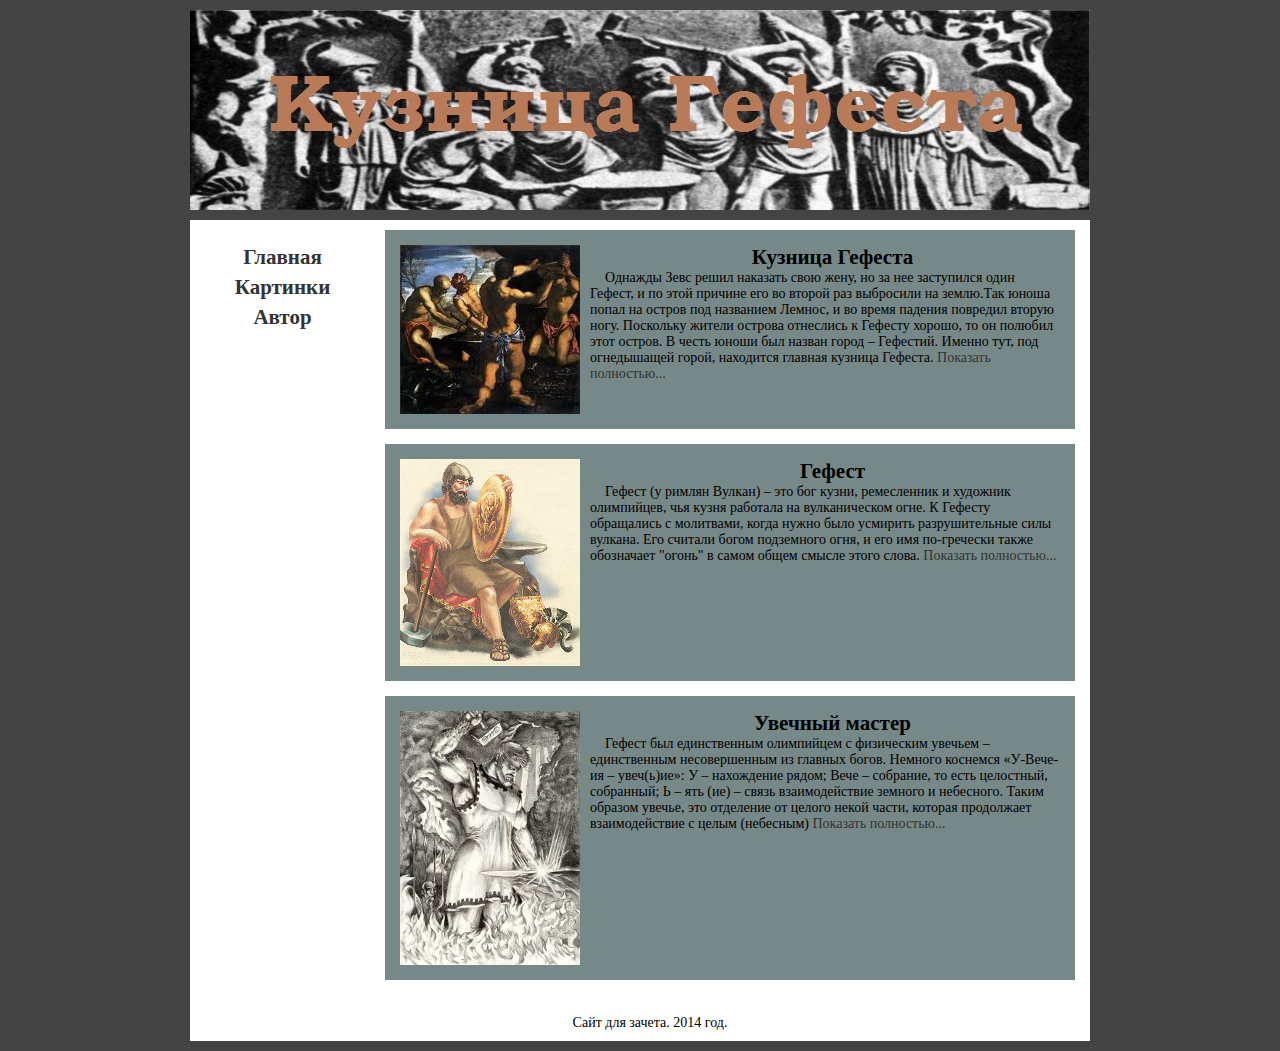
<file: index.html>
<!doctype html>

<html>

<head>

<title>
������� �������
</title>

<meta http-equiv="Content-Type" content="text/html; charset=windows-1251">
<link rel="stylesheet" type="text/css" href="css/style.css"/>
</head>

<body>

<div class="wrapper">
 <div class="header">
   <a href="index.html"><img src="img/header.jpg" alt="��������"></a>
 </div>
    <div class="content">
	    <div class="right">
        
		<div class="article">
		 <img src="img/images.jpg" alt="��������"> 
		 <div class="title"><H2>������� �������</H2></div>
		 <p>������� ���� ����� �������� ���� ����, �� �� ��� ���������� ���� ������,
		 � �� ���� ������� ��� �� ������ ��� ��������� �� �����.��� ����� ����� �� ������ ���
		 ��������� ������, � �� ����� ������� �������� ������ ����.
		 ��������� ������ ������� ��������� � ������� ������, �� �� ������� ���� ������.
		 � ����� ����� ��� ������ ����� � ��������.
		 ������ ���, ��� ����������� �����, ��������� ������� ������� �������.<a href="page1.html">  �������� ���������...</a></p>
		 <div style="clear:both;"></div>
		 </div>
		 
		 <div class="article">
		 <img src="img/gefest.jpg" alt="��������">
		 <div class="title"><H2>������</H2></div>
		 <p>������ (� ������ ������) � ��� ��� �����, ����������� � �������� ����������,
		 ��� ����� �������� �� ������������� ����.
		 � ������� ���������� � ���������, ����� ����� ���� �������� �������������� ���� �������.
		 ��� ������� ����� ���������� ����, � ��� ��� ��-�������� ����� ���������� "�����" � �����
		 ����� ������ ����� �����.<a href="page2.html">  �������� ���������...</a></p>
		 <div style="clear:both;"></div>
		 </div>
		 
		<div class="article">
		 <img src="img/gefest1.jpg" alt="��������">
		 <div class="title"><H2>������� ������</H2></div>
		 <p>������ ��� ������������ ���������� � ���������� ������� � ������������
		 ������������� �� ������� �����. ������� �������� ��-����-�� � ����(�)��: � � ���������� �����;
		 ���� � ��������, �� ���� ���������, ���������; � � ��� (��) � ����� �������������� ������� � ���������.
		 ����� ������� ������, ��� ��������� �� ������ ����� �����, ������� ���������� �������������� 
		 � ����� (��������)<a href="page3.html">  �������� ���������...</a></p>
		 <div style="clear:both;"></div>
		 </div>  
		
	    </div>
		
	    <div class="left">
		    <div class="left_menu">
			 <a href="index.html"><H2>�������</H2></a>
			 <a href="skrins.html"><H2>��������</H2></a>
			 <a href="avtor.html"><H2>�����</H2></a>
            </div>
		</div>
	<div style="clear:both;"></div>
    </div>
<div class="footer">
���� ��� ������. 2014 ���.
</div>

</div>

</body>

</html>
</file>
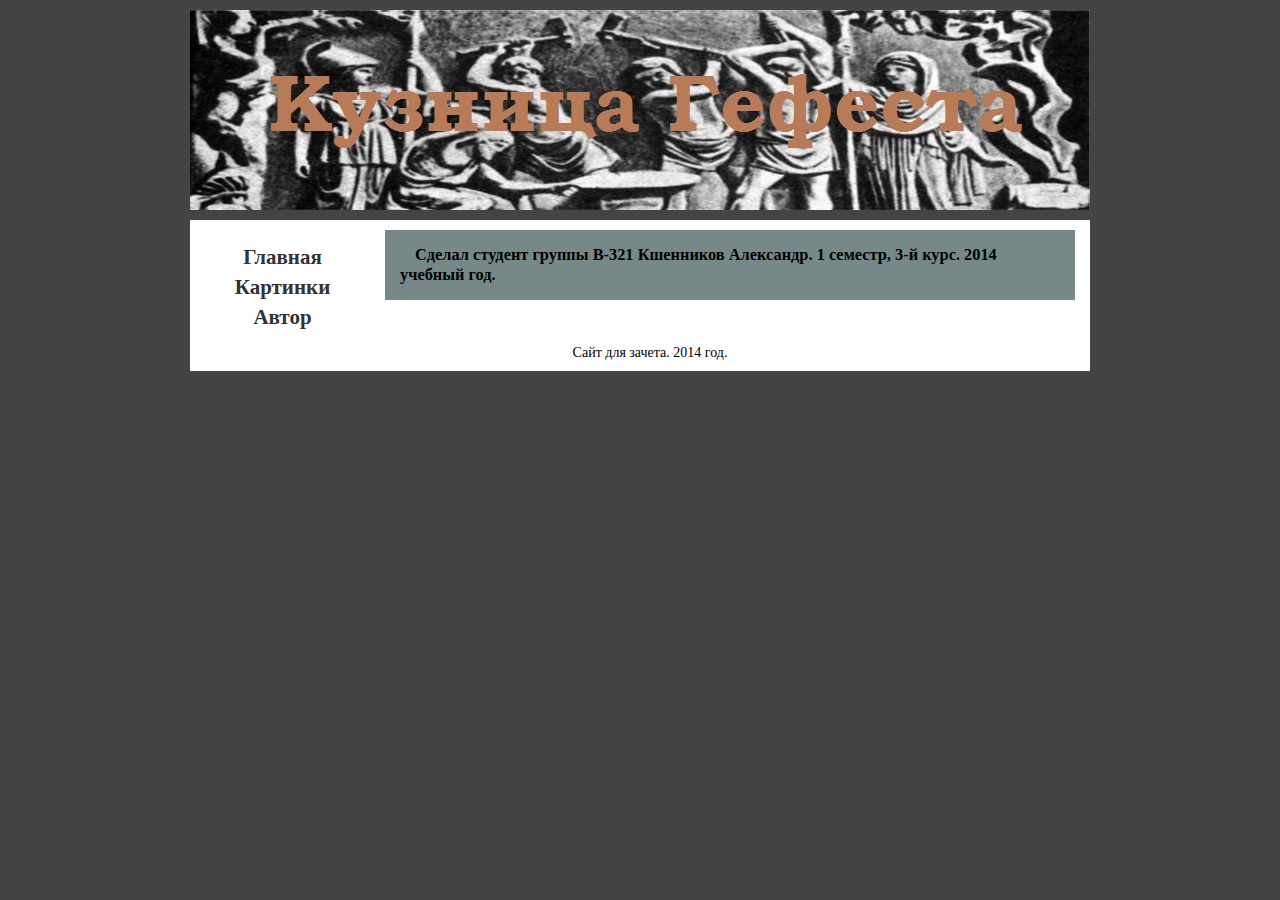
<file: avtor.html>
<!doctype html>

<html>

<head>

<title>
������� �������
</title>

<meta http-equiv="Content-Type" content="text/html; charset=windows-1251">
<link rel="stylesheet" type="text/css" href="css/style.css">
</head>

<body>

<div class="wrapper">
 <div class="header">
   <a href="index.html"><img src="img/header.jpg" alt="��������"></a>
 </div>
    <div class="content">
	    <div class="right">
        
		<div class="article">
		 <H3>������ ������� ������ �-321 ��������� ���������.
		     1 �������, 3-� ����.
		     2014 ������� ���.</H3>
		 <div style="clear:both;"></div>
		 </div>
		 
		
	    </div>
		
	    <div class="left">
		    <div class="left_menu">
			 <a href="index.html"><H2>�������</H2></a>
			 <a href="skrins.html"><H2>��������</H2></a>
			 <a href="avtor.html"><H2>�����</H2></a>
            </div>
		</div>
	<div style="clear:both;"></div>
    </div>
<div class="footer">
���� ��� ������. 2014 ���.
</div>

</div>

</body>

</html>
</file>
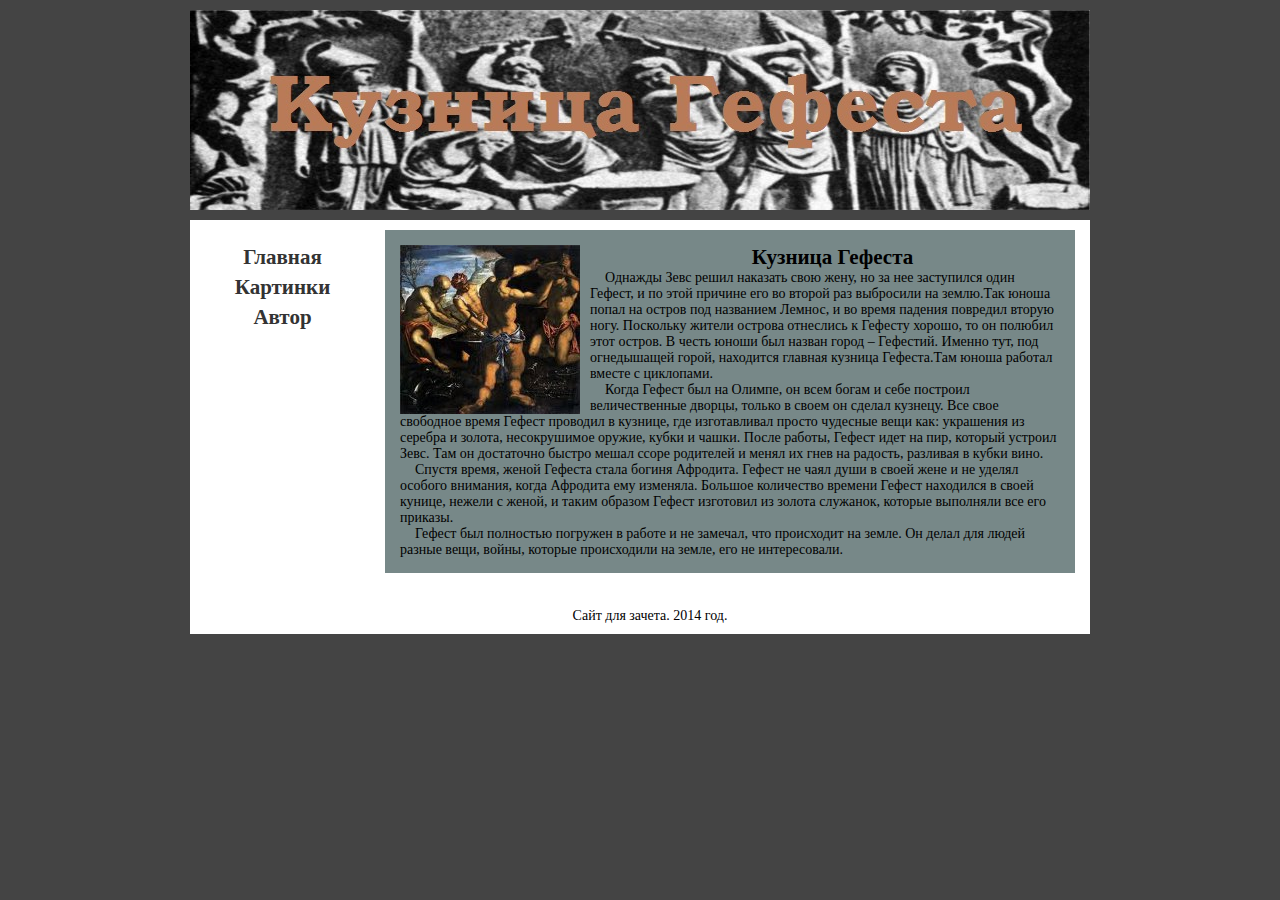
<file: page1.html>
<!doctype html>

<html>

<head>

<title>
������� �������
</title>

<meta http-equiv="Content-Type" content="text/html; charset=windows-1251">
<link rel="stylesheet" type="text/css" href="css/style.css">
</head>

<body>

<div class="wrapper">
 <div class="header">
   <a href="index.html"><img src="img/header.jpg" alt="��������"></a>
 </div>
    <div class="content">
	    <div class="right">
        
		<div class="article">
		 <img src="img/images.jpg" alt="��������"> 
		 <div class="title"><H2>������� �������</H2></div>
		 <p>������� ���� ����� �������� ���� ����, �� �� ��� ���������� ���� ������,
		 � �� ���� ������� ��� �� ������ ��� ��������� �� �����.��� ����� ����� �� ������ ���
		 ��������� ������, � �� ����� ������� �������� ������ ����.
		 ��������� ������ ������� ��������� � ������� ������, �� �� ������� ���� ������.
		 � ����� ����� ��� ������ ����� � ��������.
		 ������ ���, ��� ����������� �����, ��������� ������� ������� �������.��� ����� ������� 
		 ������ � ���������.</p>
		 <p>����� ������ ��� �� ������, �� ���� ����� � ���� �������� ��������������
		 ������, ������ � ����� �� ������ �������. ��� ���� ��������� ����� ������ �������� � �������,
		 ��� ������������ ������ �������� ���� ���: ��������� �� ������� � ������, ������������ ������,
		 ����� � �����. ����� ������, ������ ���� �� ���, ������� ������� ����. ��� �� ���������� 
		 ������ ����� ����� ��������� � ����� �� ���� �� �������, �������� � ����� ����.</p>
         <p>������ �����, ����� ������� ����� ������ ��������. ������ �� ���� ���� � ����� ����
		 � �� ������ ������� ��������, ����� �������� ��� ��������. ������� ���������� ������� 
		 ������ ��������� � ����� ������, ������ � �����, � ����� ������� ������ ��������� �� ������
		 ��������, ������� ��������� ��� ��� �������.</p>
         <p>������ ��� ��������� �������� � ������ � �� �������, ��� ���������� �� �����.
		 �� ����� ��� ����� ������ ����, �����, ������� ����������� �� �����, ��� �� ������������.</p>
		 <div style="clear:both;"></div>
		 </div>
		 
		
	    </div>
		
	    <div class="left">
		    <div class="left_menu">
			 <a href="index.html"><H2>�������</H2></a>
			 <a href="skrins.html"><H2>��������</H2></a>
			 <a href="avtor.html"><H2>�����</H2></a>
            </div>
		</div>
	<div style="clear:both;"></div>
    </div>
<div class="footer">
���� ��� ������. 2014 ���.
</div>

</div>

</body>

</html>
</file>
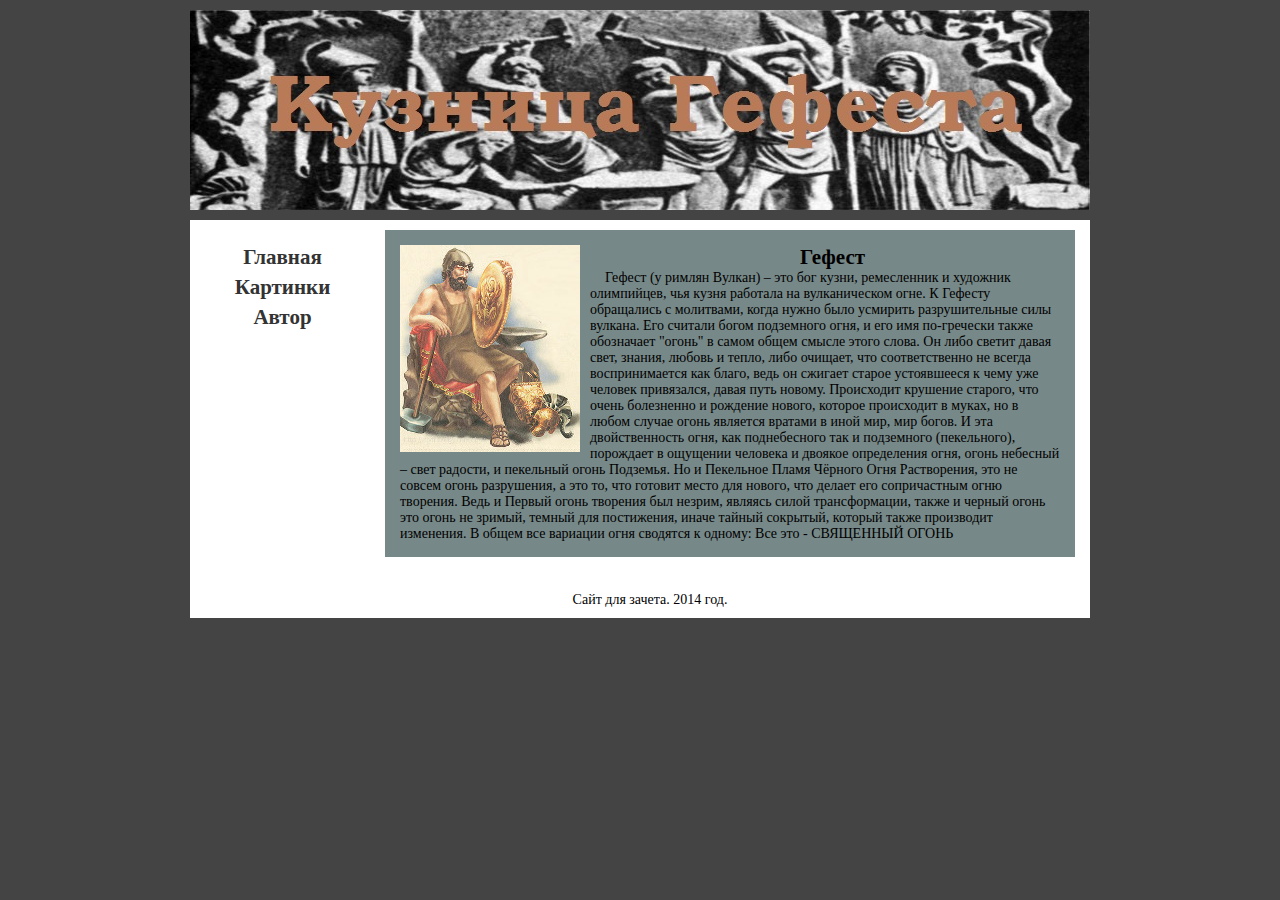
<file: page2.html>
<!doctype html>

<html>

<head>

<title>
������� �������
</title>

<meta http-equiv="Content-Type" content="text/html; charset=windows-1251">
<link rel="stylesheet" type="text/css" href="css/style.css">
</head>

<body>

<div class="wrapper">
 <div class="header">
   <a href="index.html"><img src="img/header.jpg" alt="��������"></a>
 </div>
    <div class="content">
	    <div class="right">
        
		<div class="article">
		 <img src="img/gefest.jpg" alt="��������"> 
		 <div class="title"><H2>������</H2></div>
		 <p>������ (� ������ ������) � ��� ��� �����, ����������� � �������� ����������,
		 ��� ����� �������� �� ������������� ����. � ������� ���������� � ���������, �����
		 ����� ���� �������� �������������� ���� �������. ��� ������� ����� ���������� ����,
		 � ��� ��� ��-�������� ����� ���������� "�����" � ����� ����� ������ ����� �����. 
		 �� ���� ������ ����� ����, ������, ������ � �����, ���� �������, ��� �������������� 
		 �� ������ �������������� ��� �����, ���� �� ������� ������ ����������� � ���� ��� 
		 ������� ����������, ����� ���� ������. ���������� �������� �������, ��� ����� 
		 ���������� � �������� ������, ������� ���������� � �����, �� � ����� ������ �����
		 �������� ������� � ���� ���, ��� �����. � ��� �������������� ����, ��� ������������
		 ��� � ���������� (����������), ��������� � �������� �������� � ������� ����������� 
		 ����, ����� �������� � ���� �������, � ��������� ����� ��������. �� � ��������� �����
		 ׸����� ���� �����������, ��� �� ������ ����� ����������, � ��� ��, ��� ������� �����
		 ��� ������, ��� ������ ��� ������������ ���� ��������. ���� � ������ ����� �������� 
		 ��� ������, ������� ����� �������������, ����� � ������ ����� ��� ����� �� ������,
		 ������ ��� ����������, ����� ������ ��������, ������� ����� ���������� ���������. 
		 � ����� ��� �������� ���� �������� � ������: ��� ��� - ��������� �����</p>
		 <div style="clear:both;"></div>
		 </div>
		 
		
	    </div>
		
	    <div class="left">
		    <div class="left_menu">
			 <a href="index.html"><H2>�������</H2></a>
			 <a href="skrins.html"><H2>��������</H2></a>
			 <a href="avtor.html"><H2>�����</H2></a>
            </div>
		</div>
	<div style="clear:both;"></div>
    </div>
<div class="footer">
���� ��� ������. 2014 ���.
</div>

</div>

</body>

</html>
</file>
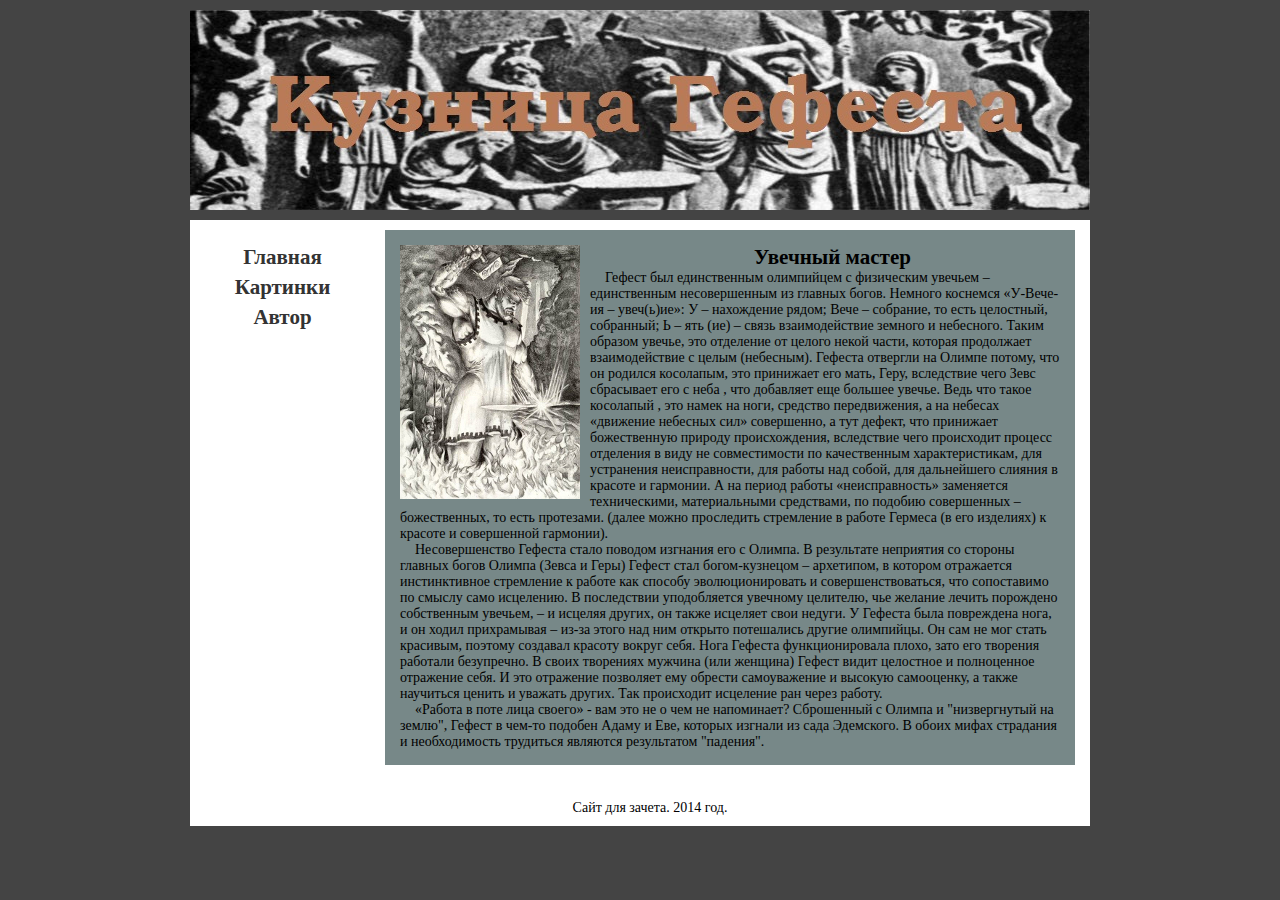
<file: page3.html>
<!doctype html>

<html>

<head>

<title>
������� �������
</title>

<meta http-equiv="Content-Type" content="text/html; charset=windows-1251">
<link rel="stylesheet" type="text/css" href="css/style.css">
</head>

<body>

<div class="wrapper">
 <div class="header">
   <a href="index.html"><img src="img/header.jpg" alt="��������"></a>
 </div>
    <div class="content">
	    <div class="right">
        
		<div class="article">
		 <img src="img/gefest1.jpg" alt="��������"> 
		 <div class="title"><H2>������� ������</H2></div>
		 <p>������ ��� ������������ ���������� � ���������� ������� � ������������
		 ������������� �� ������� �����. ������� �������� ��-����-�� � ����(�)��: 
		 � � ���������� �����; ���� � ��������, �� ���� ���������, ���������; � � ���
		 (��) � ����� �������������� ������� � ���������. ����� ������� ������, ��� 
		 ��������� �� ������ ����� �����, ������� ���������� �������������� � ����� 
		 (��������). ������� �������� �� ������ ������, ��� �� ������� ���������, 
		 ��� ��������� ��� ����, ����, ���������� ���� ���� ���������� ��� � ���� ,
		 ��� ��������� ��� ������� ������. ���� ��� ����� ��������� , ��� ����� �� 
		 ����, �������� ������������, � �� ������� ��������� �������� ��� ����������, 
		 � ��� ������, ��� ��������� ������������ ������� �������������, ���������� 
		 ���� ���������� ������� ��������� � ���� �� ������������� �� ������������ 
		 ���������������, ��� ���������� �������������, ��� ������ ��� �����, ��� 
		 ����������� ������� � ������� � ��������. � �� ������ ������ ��������������� 
		 ���������� ������������, ������������� ����������, �� ������� ����������� � 
		 ������������, �� ���� ���������. (����� ����� ���������� ���������� � ������
		 ������� (� ��� ��������) � ������� � ����������� ��������).</p>
         <p>�������������� ������� ����� ������� �������� ��� � ������. � ���������� 
		 ��������� �� ������� ������� ����� ������ (����� � ����) ������ ���� 
		 �����-�������� � ���������, � ������� ���������� ������������� ����������
		 � ������ ��� ������� ���������������� � ������������������, ��� ����������� 
		 �� ������ ���� ���������. � ����������� ������������ �������� ��������, ��� 
		 ������� ������ ��������� ����������� �������, � � ������� ������, �� ����� 
		 �������� ���� ������. � ������� ���� ���������� ����, � �� ����� 
		 ����������� � ��-�� ����� ��� ��� ������� ���������� ������ ���������. 
		 �� ��� �� ��� ����� ��������, ������� �������� ������� ������ ����. 
		 ���� ������� ��������������� �����, ���� ��� �������� �������� ����������. 
		 � ����� ��������� ������� (��� �������) ������ ����� ��������� � ����������� 
		 ��������� ����. � ��� ��������� ��������� ��� ������� ������������ � ������� 
		 ����������, � ����� ��������� ������ � ������� ������. ��� ���������� ���������
		 ��� ����� ������.</p>
         <p>������� � ���� ���� ������ - ��� ��� �� � ��� �� ����������? ���������� �
		 ������ � "������������ �� �����", ������ � ���-�� ������� ����� � ���, 
		 ������� ������� �� ���� ���������. � ����� ����� ��������� � �������������
		 ��������� �������� ����������� "�������".</p>
		 <div style="clear:both;"></div>
		 </div>
		 
		
	    </div>
		
	    <div class="left">
		    <div class="left_menu">
			 <a href="index.html"><H2>�������</H2></a>
			 <a href="skrins.html"><H2>��������</H2></a>
			 <a href="avtor.html"><H2>�����</H2></a>
            </div>
		</div>
	<div style="clear:both;"></div>
    </div>
<div class="footer">
���� ��� ������. 2014 ���.
</div>

</div>

</body>

</html>
</file>
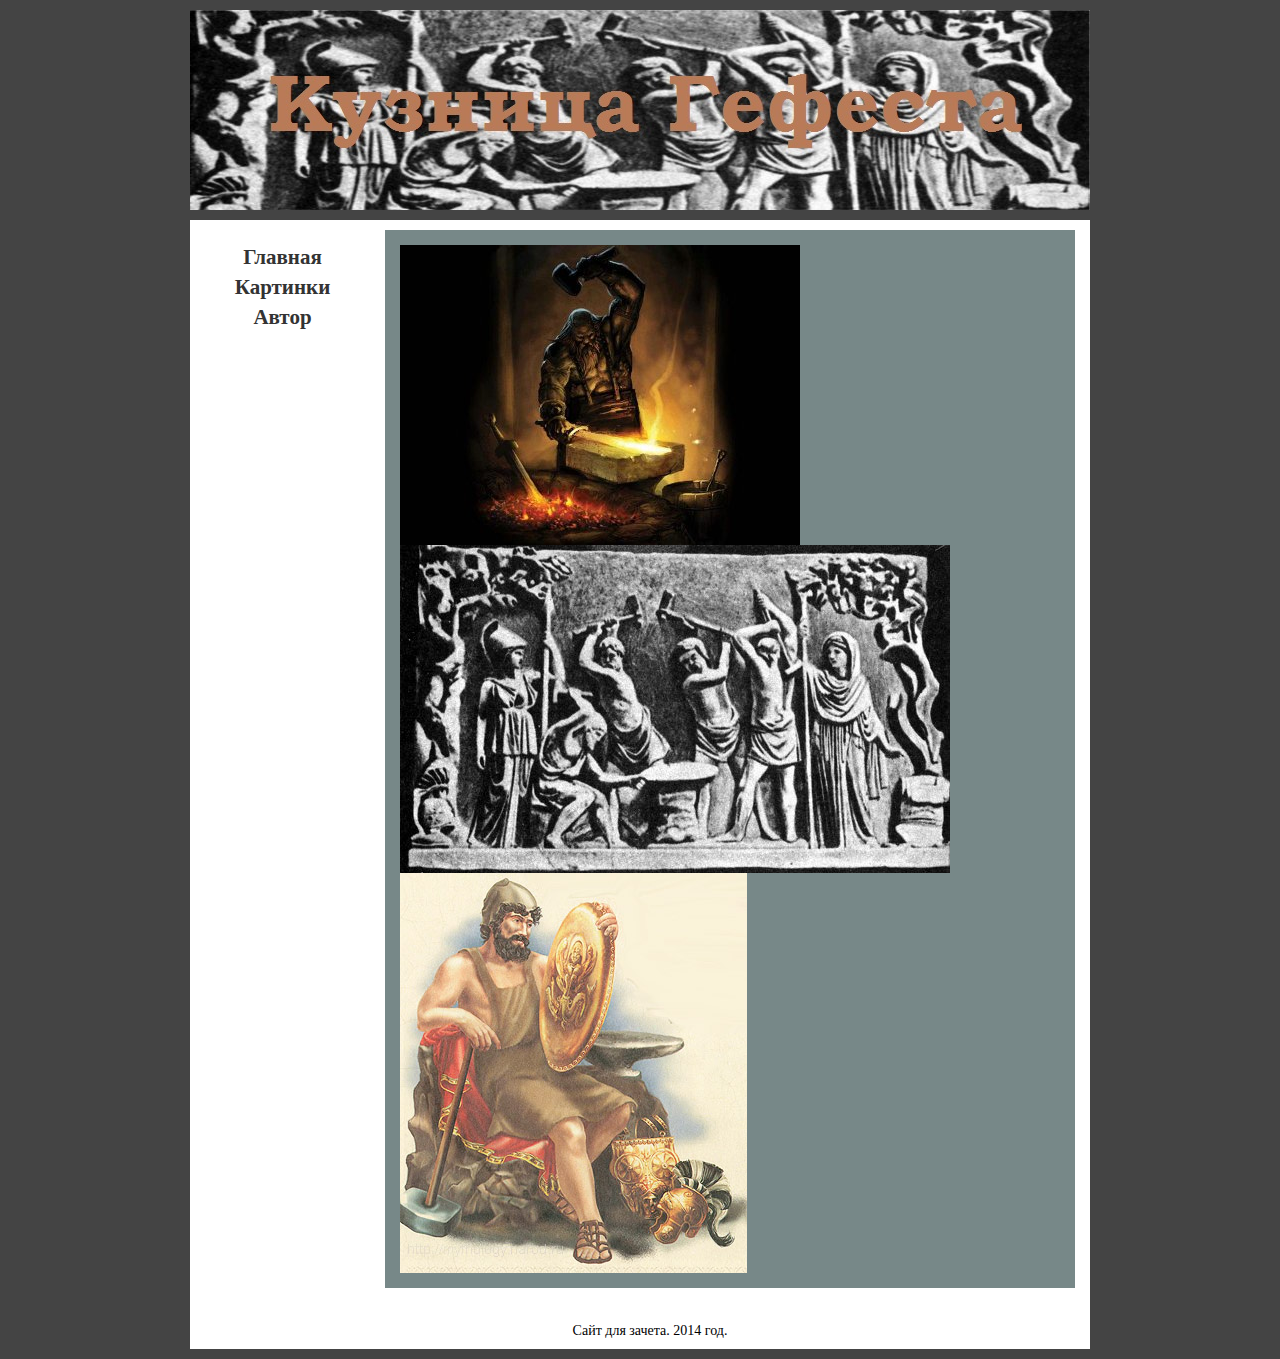
<file: skrins.html>
<!doctype html>

<html>

<head>

<title>
������� �������
</title>

<meta http-equiv="Content-Type" content="text/html; charset=windows-1251">
<link rel="stylesheet" type="text/css" href="css/style.css">
</head>

<body>

<div class="wrapper">
 <div class="header">
   <a href="index.html"><img src="img/header.jpg" alt="��������"></a>
 </div>
    <div class="content">
	    <div class="right">
		
        <div class="article">
		 <img src="img/1.jpg" alt="��������"> 
		 <img src="img/2.jpg" alt="��������">
		 <img src="img/3.jpg" alt="��������">
		 <div style="clear:both;"></div>
		
		 </div>
		
	    </div>
		
	    <div class="left">
		    <div class="left_menu">
			 <a href="index.html"><H2>�������</H2></a>
			 <a href="skrins.html"><H2>��������</H2></a>
			 <a href="avtor.html"><H2>�����</H2></a>
            </div>
		</div>
	<div style="clear:both;"></div>
    </div>
<div class="footer">
���� ��� ������. 2014 ���.
</div>

</div>

</body>

</html>
</file>
<file: css/style.css>
* {
margin:0px;
padding:0px;
}

body {
background:#444444;
font:14px Trebuchet MS;
}

.wrapper {
width:900px;
background:#ffffff;
margin:0 auto;
}

.header {
width:100%;
height:200px;
background:#ffffff;
border-top:10px solid #444444;
border-bottom:10px solid #444444;
}

a {
color:#333333;
text-decoration:none;
}
a:hover{
color:#ff9933;
}

.content {
width:100%;
}

.right {
width:680px;
padding:10px;
float:right;
margin-right:15px;
}

.article {
width:660px;
padding:15px;
background:#778888;
margin-bottom:15px;
text-indent:15px;
}



.article img {
float:left;
margin-right:10px;

}

.title {
text-align:center;
}

.left {
width:185px;
float:right;
padding-top:20px;
}

.left_menu a { 
display:block;
text-align:center;
margin:5px;
}

.footer {
width:100%;
text-align:center;
padding:10px;
border-bottom:10px solid #444444; 
}
</file>
